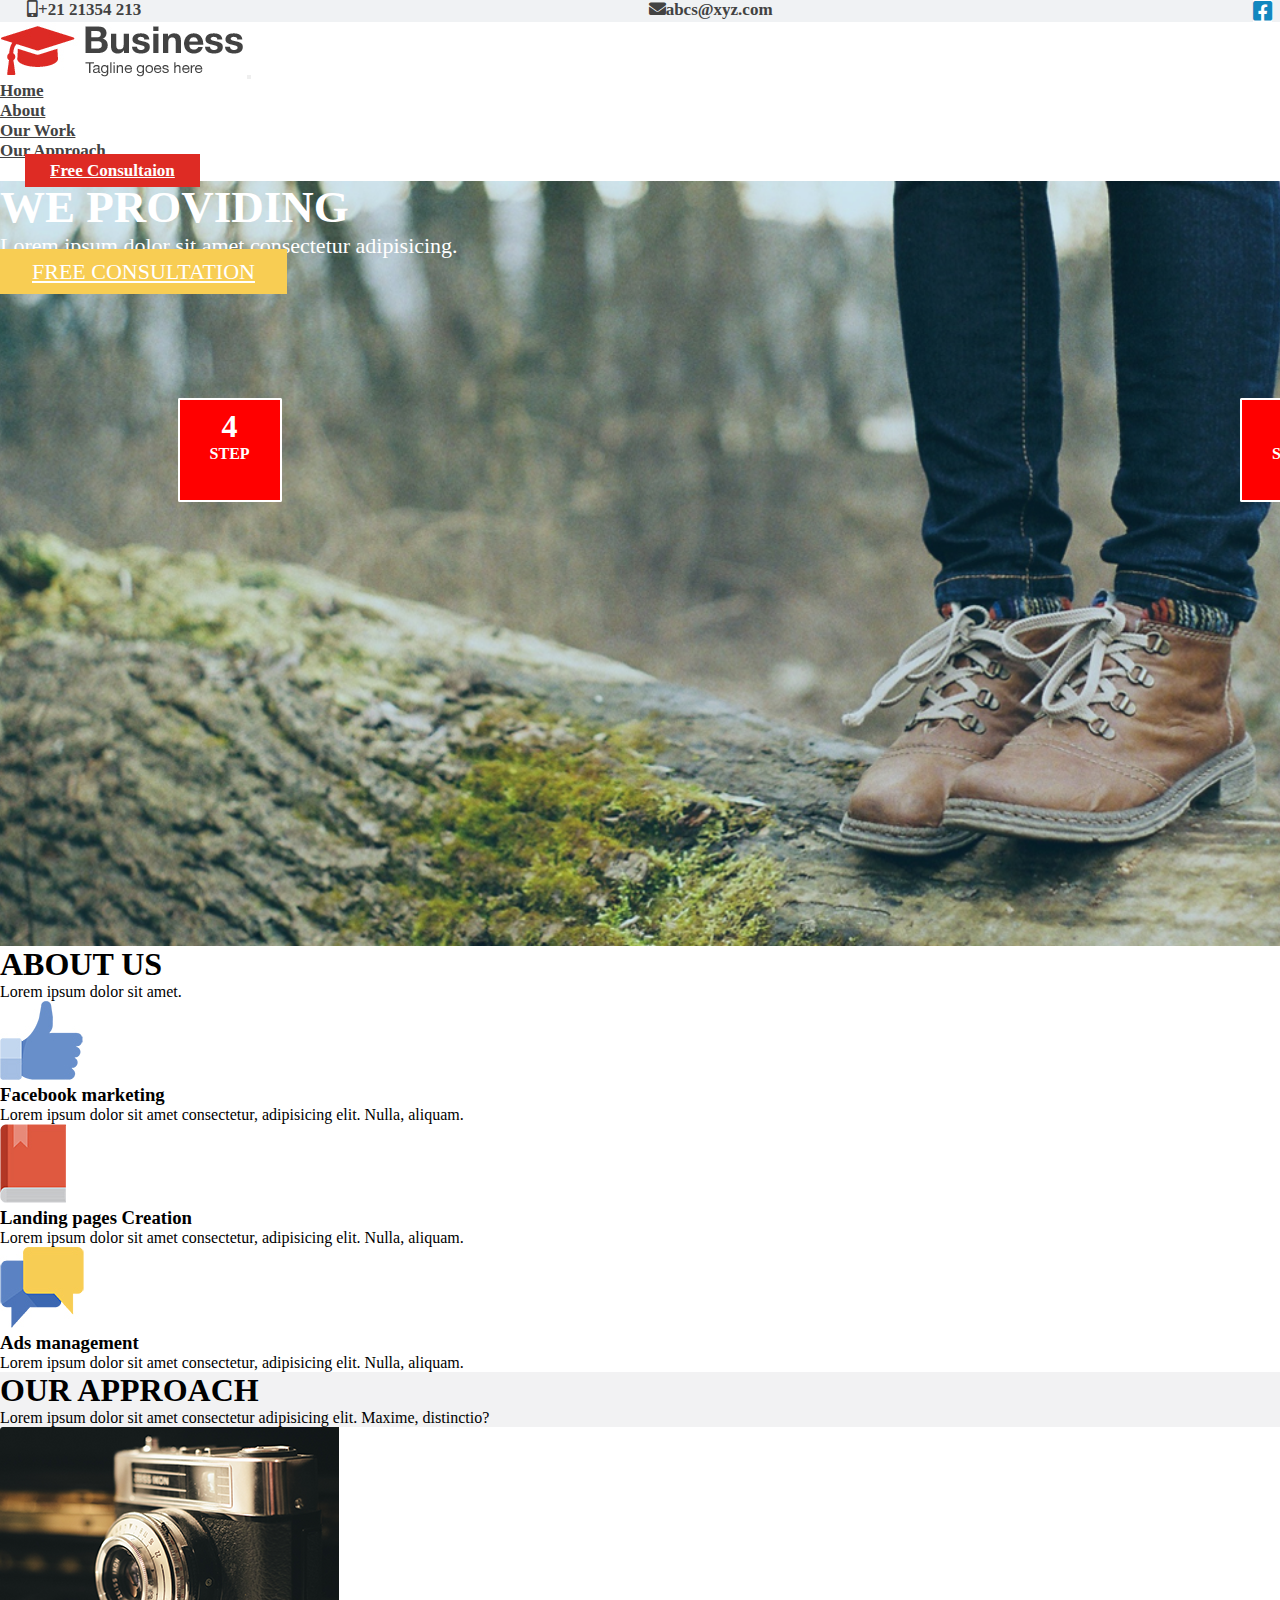
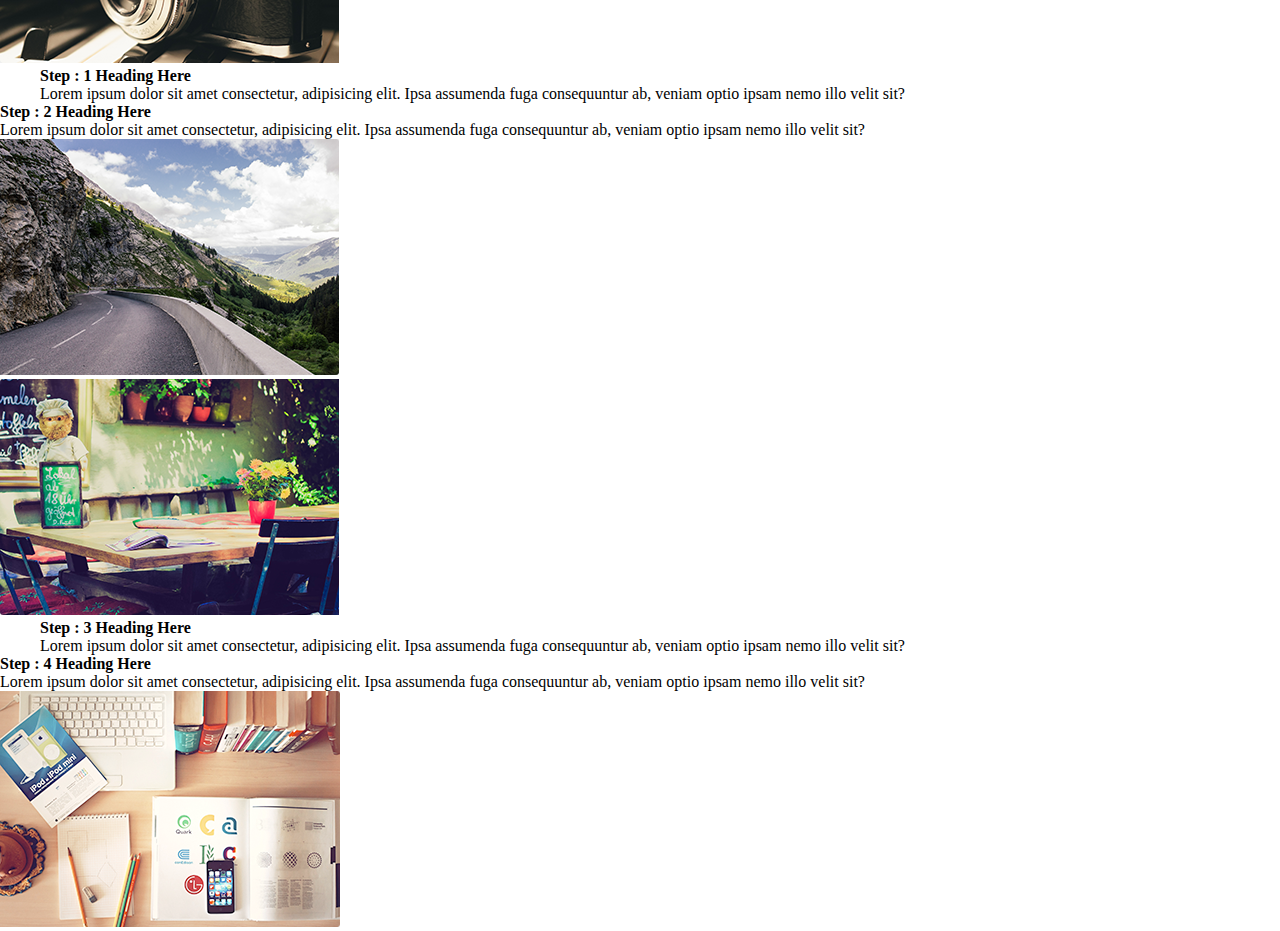
<file: index.html>
<!doctype html>
<html lang="en">
  <head>
    <!-- Required meta tags -->
    <meta charset="utf-8">
    <meta name="viewport" content="width=device-width, initial-scale=1, shrink-to-fit=no">

    <!-- Bootstrap CSS -->
    <link rel="stylesheet" href="fonts/stylesheet.css">
    <link rel="stylesheet" href="https://cdn.jsdelivr.net/npm/bootstrap@4.5.3/dist/css/bootstrap.min.css" integrity="sha384-TX8t27EcRE3e/ihU7zmQxVncDAy5uIKz4rEkgIXeMed4M0jlfIDPvg6uqKI2xXr2" crossorigin="anonymous">
    <link rel="stylesheet" href="css/style.css">
    <link rel="stylesheet" href="css/all.min.css">
    <title>Business</title>
  </head>
<body>
    <section class="top-header">
      <div class="container">
        <div class="row">
          <div class="col-md-4 ml-auto">
            <ul class="py-2">
              <li><i class="fas fa-mobile-alt">+21 21354 213</i></li>
              <li><i class="fas fa-envelope">abcs@xyz.com</i></li>
              <li><i class="fab fb fa-facebook-square"></i></li>
            </ul>
          </div>
        </div>
      </div>
    </section>
<header>
    <div class="container">
      <nav class="navbar navbar-expand-lg navbar-light">
        <a class="navbar-brand" href="#"><img src="images/logo.jpg" alt=""></a>
        <button class="navbar-toggler" type="button" data-toggle="collapse" data-target="#navbarSupportedContent" aria-controls="navbarSupportedContent" aria-expanded="false" aria-label="Toggle navigation">
          <span class="navbar-toggler-icon"></span>
        </button>
      
        <div class="collapse navbar-collapse" id="navbarSupportedContent">
          <ul class="navbar-nav ml-auto">
            <li class="nav-item active">
              <a class="nav-link" href="#">Home <span class="sr-only">(current)</span></a>
            </li>
            <li class="nav-item">
              <a class="nav-link" href="#">About</a>
            </li>
            <li class="nav-item">
              <a class="nav-link" href="#">Our Work</a>
            </li>
            <li class="nav-item">
              <a class="nav-link" href="#">Our approach</a>
            </li>
            <li class="nav-item">
              <a class="nav-link btn-danger btn-custom" href="#">Free Consultaion</a>
            </li>
            
          </ul>
         
        </div>
      </nav>
    </div>
</header>

<section class="banner">
  <div class="container">
    <div class="row hg align-items-center">
      <div class="col-md-6 text-center m-auto">
        <h1>We Providing</h1>
        <p>Lorem ipsum dolor sit amet consectetur adipisicing.</p>
        <a href="" class="btn btn-custom-two">Free Consultation</a>
      </div>
    </div>
  </div>
</section>

<section class="about py-5">
  <div class="container">
    <div class="row">
      <div class="col-md-5 text-center m-auto">
        <div class="heading">
          <h1>About Us</h1>
          <p>Lorem ipsum dolor sit amet.</p></div>
      </div>
    </div>

    <div class="row py-5">
      <div class="col-md-4 text-center">
        <div class="img">
          <img src="images/like-icon.jpg" alt="">
        </div>
        <h3>Facebook marketing</h3>
        <p>Lorem ipsum dolor sit amet consectetur, adipisicing elit. Nulla, aliquam.</p>
      </div>
      <div class="col-md-4 text-center">
        <div class="img">
          <img src="images/book-icon.jpg" alt="">
        </div>
        <h3>Landing pages Creation</h3>
        <p>Lorem ipsum dolor sit amet consectetur, adipisicing elit. Nulla, aliquam.</p>
      </div>
      <div class="col-md-4 text-center">
        <div class="img">
          <img src="images/conv-incon.jpg" alt="">
        </div>
        <h3>Ads management</h3>
        <p>Lorem ipsum dolor sit amet consectetur, adipisicing elit. Nulla, aliquam.</p>
      </div>
    </div>
  </div>
</section>
    
<section class="approach-section py-5">
  <div class="container">
    <div class="row">
      <div class="col-md-5 text-center m-auto">
        <div class="heading">
          <h1>Our Approach</h1>
          <p>Lorem ipsum dolor sit amet consectetur adipisicing elit. Maxime, distinctio?</p>
        </div>
      </div>
    </div> 
    <div class="row no-gutters bg align-items-center mt-5">
      <div class="col-md-4 single-approach">
        <img src="images/camera-1.png" class="img-fluid" alt="">
        <div class="step">
          <h1>1</h1>
          <p>Step</p>
        </div>
      </div>
      <div class="col-md-8 approach-cotnent w-100">
        <h4>Step : 1 Heading Here</h4>
        <p>Lorem ipsum dolor sit amet consectetur, adipisicing elit. Ipsa assumenda fuga consequuntur ab, veniam optio ipsam nemo illo velit sit?</p>
      </div>

      <div class="row no-gutters text-right bg align-items-center mt-5">
        <div class="col-md-8 approach-cotnent-left w-100">
          <h4>Step : 2 Heading Here</h4>
          <p>Lorem ipsum dolor sit amet consectetur, adipisicing elit. Ipsa assumenda fuga consequuntur ab, veniam optio ipsam nemo illo velit sit?</p>
        </div>
        <div class="col-md-4 single-approach">
          <img src="images/hill-road.png" class="img-fluid" alt="">
          <div class="step-left">
            <h1>2</h1>
            <p>Step</p>
          </div>
        </div>

        <div class="row no-gutters bg align-items-center mt-5">
          <div class="col-md-4 text-left single-approach">
            <img src="images/outdoor-table.png" class="img-fluid" alt="">
            <div class="step">
              <h1>3</h1>
              <p>Step</p>
            </div>
          </div>
          <div class="col-md-8 approach-cotnent w-100">
            <h4>Step : 3 Heading Here</h4>
            <p>Lorem ipsum dolor sit amet consectetur, adipisicing elit. Ipsa assumenda fuga consequuntur ab, veniam optio ipsam nemo illo velit sit?</p>
          </div>

          <div class="row no-gutters text-right bg align-items-center mt-5">
            <div class="col-md-8 approach-cotnent-left w-100">
              <h4>Step : 4 Heading Here</h4>
              <p>Lorem ipsum dolor sit amet consectetur, adipisicing elit. Ipsa assumenda fuga consequuntur ab, veniam optio ipsam nemo illo velit sit?</p>
            </div>
            <div class="col-md-4 single-approach">
              <img src="images/reading-table.png" class="img-fluid" alt="">
              <div class="step-left">
                <h1>4</h1>
                <p>Step</p>
              </div>
            </div>
    </div>
</section>


    <script src="https://code.jquery.com/jquery-3.5.1.slim.min.js" integrity="sha384-DfXdz2htPH0lsSSs5nCTpuj/zy4C+OGpamoFVy38MVBnE+IbbVYUew+OrCXaRkfj" crossorigin="anonymous"></script>
    <script src="https://cdn.jsdelivr.net/npm/bootstrap@4.5.3/dist/js/bootstrap.bundle.min.js" integrity="sha384-ho+j7jyWK8fNQe+A12Hb8AhRq26LrZ/JpcUGGOn+Y7RsweNrtN/tE3MoK7ZeZDyx" crossorigin="anonymous"></script>
  </body>
</html>
</file>
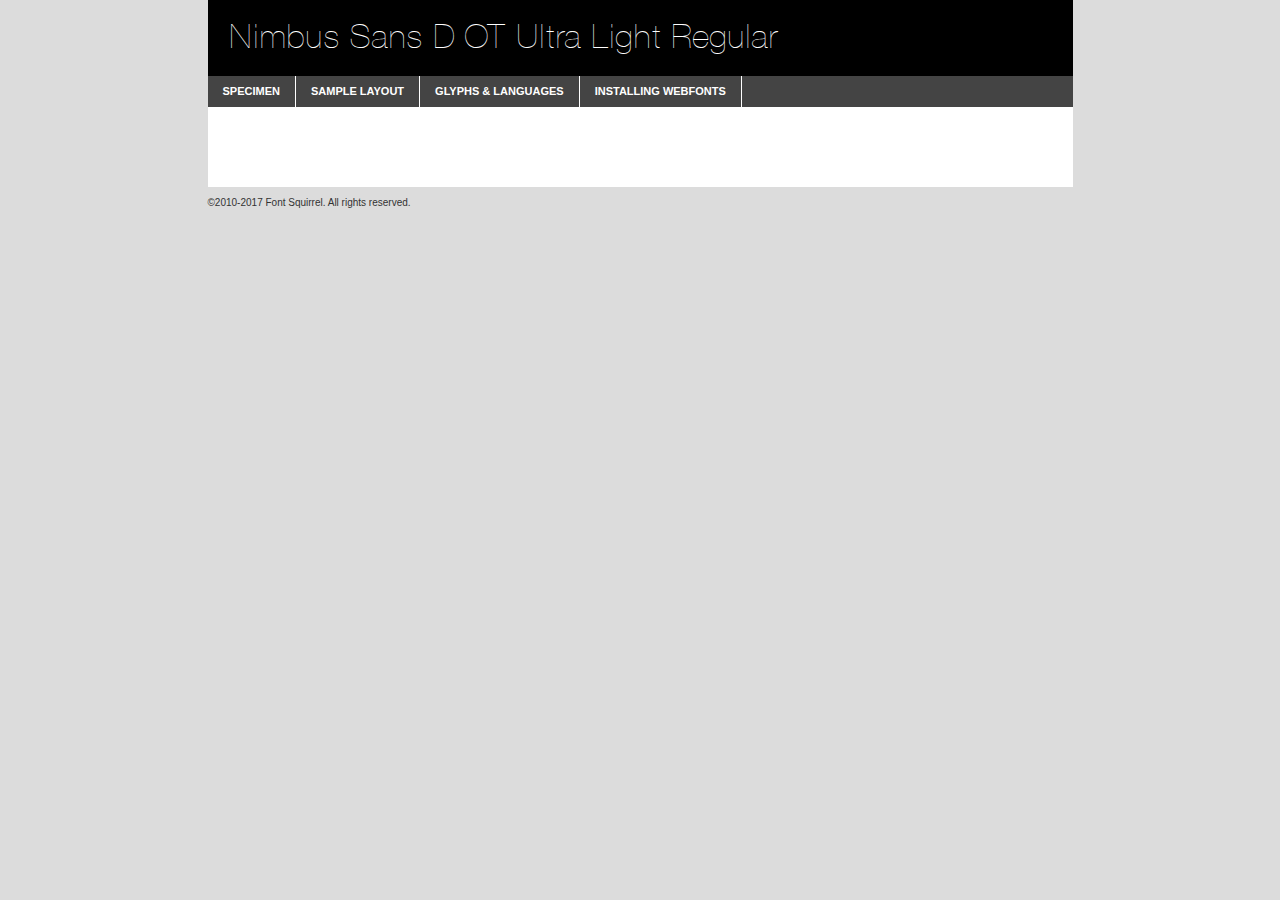
<file: fonts/nimbus-sans-d-ot-ultra-light_32757-demo.html>
<!DOCTYPE html PUBLIC "-//W3C//DTD XHTML 1.0 Transitional//EN"
	"http://www.w3.org/TR/xhtml1/DTD/xhtml1-transitional.dtd">

<html xmlns="http://www.w3.org/1999/xhtml" xml:lang="en" lang="en">
<head>
	<meta http-equiv="Content-Type" content="text/html; charset=utf-8" />
	<script src="http://ajax.googleapis.com/ajax/libs/jquery/1.7.2/jquery.min.js" type="text/javascript" charset="utf-8"></script>
	<script type="text/javascript">
	(function($){$.fn.easyTabs=function(option){var param=jQuery.extend({fadeSpeed:"fast",defaultContent:1,activeClass:'active'},option);$(this).each(function(){var thisId="#"+this.id;if(param.defaultContent==''){param.defaultContent=1;}
	if(typeof param.defaultContent=="number")
	{var defaultTab=$(thisId+" .tabs li:eq("+(param.defaultContent-1)+") a").attr('href').substr(1);}else{var defaultTab=param.defaultContent;}
	$(thisId+" .tabs li a").each(function(){var tabToHide=$(this).attr('href').substr(1);$("#"+tabToHide).addClass('easytabs-tab-content');});hideAll();changeContent(defaultTab);function hideAll(){$(thisId+" .easytabs-tab-content").hide();}
	function changeContent(tabId){hideAll();$(thisId+" .tabs li").removeClass(param.activeClass);$(thisId+" .tabs li a[href=#"+tabId+"]").closest('li').addClass(param.activeClass);if(param.fadeSpeed!="none")
	{$(thisId+" #"+tabId).fadeIn(param.fadeSpeed);}else{$(thisId+" #"+tabId).show();}}
	$(thisId+" .tabs li").click(function(){var tabId=$(this).find('a').attr('href').substr(1);changeContent(tabId);return false;});});}})(jQuery);
	</script>
	<link rel="stylesheet" href="specimen_files/specimen_stylesheet.css" type="text/css" charset="utf-8" />
	<link rel="stylesheet" href="stylesheet.css" type="text/css" charset="utf-8" />

	<style type="text/css">
					body{
				font-family: 'nimbus_sans_d_otultra_light';
							}
		</style>

	<title>Nimbus Sans D OT Ultra Light Regular Specimen</title>
	
	
	<script type="text/javascript" charset="utf-8">
		$(document).ready(function() {
			$('#container').easyTabs({defaultContent:1});
		});
	</script>
</head>

<body>
<div id="container">
	<div id="header">
		Nimbus Sans D OT Ultra Light Regular	</div>
	<ul class="tabs">
		<li><a href="#specimen">Specimen</a></li>
		<li><a href="#layout">Sample Layout</a></li>
				<li><a href="#glyphs">Glyphs &amp; Languages</a></li>
		<li><a href="#installing">Installing Webfonts</a></li>
		
	</ul>
	
	<div id="main_content">

		
			<div id="specimen">
		
				<div class="section">
					<div class="grid12 firstcol">
						<div class="huge">AaBb</div>
					</div>
				</div>
		
				<div class="section">
					<div class="glyph_range">A&#x200B;B&#x200b;C&#x200b;D&#x200b;E&#x200b;F&#x200b;G&#x200b;H&#x200b;I&#x200b;J&#x200b;K&#x200b;L&#x200b;M&#x200b;N&#x200b;O&#x200b;P&#x200b;Q&#x200b;R&#x200b;S&#x200b;T&#x200b;U&#x200b;V&#x200b;W&#x200b;X&#x200b;Y&#x200b;Z&#x200b;a&#x200b;b&#x200b;c&#x200b;d&#x200b;e&#x200b;f&#x200b;g&#x200b;h&#x200b;i&#x200b;j&#x200b;k&#x200b;l&#x200b;m&#x200b;n&#x200b;o&#x200b;p&#x200b;q&#x200b;r&#x200b;s&#x200b;t&#x200b;u&#x200b;v&#x200b;w&#x200b;x&#x200b;y&#x200b;z&#x200b;1&#x200b;2&#x200b;3&#x200b;4&#x200b;5&#x200b;6&#x200b;7&#x200b;8&#x200b;9&#x200b;0&#x200b;&amp;&#x200b;.&#x200b;,&#x200b;?&#x200b;!&#x200b;&#64;&#x200b;(&#x200b;)&#x200b;#&#x200b;$&#x200b;%&#x200b;*&#x200b;+&#x200b;-&#x200b;=&#x200b;:&#x200b;;</div>
				</div>
				<div class="section">
					<div class="grid12 firstcol">
						<table class="sample_table">
							<tr><td>10</td><td class="size10">abcdefghijklmnopqrstuvwxyzABCDEFGHIJKLMNOPQRSTUVWXYZ0123456789abcdefghijklmnopqrstuvwxyzABCDEFGHIJKLMNOPQRSTUVWXYZ0123456789abcdefghijklmnopqrstuvwxyzABCDEFGHIJKLMNOPQRSTUVWXYZ</td></tr>
							<tr><td>11</td><td class="size11">abcdefghijklmnopqrstuvwxyzABCDEFGHIJKLMNOPQRSTUVWXYZ0123456789abcdefghijklmnopqrstuvwxyzABCDEFGHIJKLMNOPQRSTUVWXYZ0123456789abcdefghijklmnopqrstuvwxyzABCDEFGHIJKLMNOPQRSTUVWXYZ</td></tr>
							<tr><td>12</td><td class="size12">abcdefghijklmnopqrstuvwxyzABCDEFGHIJKLMNOPQRSTUVWXYZ0123456789abcdefghijklmnopqrstuvwxyzABCDEFGHIJKLMNOPQRSTUVWXYZ0123456789abcdefghijklmnopqrstuvwxyzABCDEFGHIJKLMNOPQRSTUVWXYZ</td></tr>
							<tr><td>13</td><td class="size13">abcdefghijklmnopqrstuvwxyzABCDEFGHIJKLMNOPQRSTUVWXYZ0123456789abcdefghijklmnopqrstuvwxyzABCDEFGHIJKLMNOPQRSTUVWXYZ0123456789abcdefghijklmnopqrstuvwxyzABCDEFGHIJKLMNOPQRSTUVWXYZ</td></tr>
							<tr><td>14</td><td class="size14">abcdefghijklmnopqrstuvwxyzABCDEFGHIJKLMNOPQRSTUVWXYZ0123456789abcdefghijklmnopqrstuvwxyzABCDEFGHIJKLMNOPQRSTUVWXYZ0123456789abcdefghijklmnopqrstuvwxyzABCDEFGHIJKLMNOPQRSTUVWXYZ</td></tr>
							<tr><td>16</td><td class="size16">abcdefghijklmnopqrstuvwxyzABCDEFGHIJKLMNOPQRSTUVWXYZ0123456789abcdefghijklmnopqrstuvwxyzABCDEFGHIJKLMNOPQRSTUVWXYZ</td></tr>
							<tr><td>18</td><td class="size18">abcdefghijklmnopqrstuvwxyzABCDEFGHIJKLMNOPQRSTUVWXYZ0123456789abcdefghijklmnopqrstuvwxyzABCDEFGHIJKLMNOPQRSTUVWXYZ</td></tr>
							<tr><td>20</td><td class="size20">abcdefghijklmnopqrstuvwxyzABCDEFGHIJKLMNOPQRSTUVWXYZ0123456789abcdefghijklmnopqrstuvwxyzABCDEFGHIJKLMNOPQRSTUVWXYZ</td></tr>
							<tr><td>24</td><td class="size24">abcdefghijklmnopqrstuvwxyzABCDEFGHIJKLMNOPQRSTUVWXYZ0123456789abcdefghijklmnopqrstuvwxyzABCDEFGHIJKLMNOPQRSTUVWXYZ</td></tr>
							<tr><td>30</td><td class="size30">abcdefghijklmnopqrstuvwxyzABCDEFGHIJKLMNOPQRSTUVWXYZ0123456789abcdefghijklmnopqrstuvwxyzABCDEFGHIJKLMNOPQRSTUVWXYZ</td></tr>
							<tr><td>36</td><td class="size36">abcdefghijklmnopqrstuvwxyzABCDEFGHIJKLMNOPQRSTUVWXYZ0123456789abcdefghijklmnopqrstuvwxyzABCDEFGHIJKLMNOPQRSTUVWXYZ</td></tr>
							<tr><td>48</td><td class="size48">abcdefghijklmnopqrstuvwxyzABCDEFGHIJKLMNOPQRSTUVWXYZ0123456789abcdefghijklmnopqrstuvwxyzABCDEFGHIJKLMNOPQRSTUVWXYZ</td></tr>
							<tr><td>60</td><td class="size60">abcdefghijklmnopqrstuvwxyzABCDEFGHIJKLMNOPQRSTUVWXYZ0123456789abcdefghijklmnopqrstuvwxyzABCDEFGHIJKLMNOPQRSTUVWXYZ</td></tr>
							<tr><td>72</td><td class="size72">abcdefghijklmnopqrstuvwxyzABCDEFGHIJKLMNOPQRSTUVWXYZ0123456789abcdefghijklmnopqrstuvwxyzABCDEFGHIJKLMNOPQRSTUVWXYZ</td></tr>
							<tr><td>90</td><td class="size90">abcdefghijklmnopqrstuvwxyzABCDEFGHIJKLMNOPQRSTUVWXYZ0123456789abcdefghijklmnopqrstuvwxyzABCDEFGHIJKLMNOPQRSTUVWXYZ</td></tr>
						</table>
				
					</div>
			
				</div>
		
		
		
								<div class="section" id="bodycomparison">


										<div id="xheight">
				<div class="fontbody">&#x25FC;&#x25FC;&#x25FC;&#x25FC;&#x25FC;&#x25FC;&#x25FC;&#x25FC;&#x25FC;&#x25FC;&#x25FC;&#x25FC;&#x25FC;&#x25FC;&#x25FC;&#x25FC;&#x25FC;&#x25FC;&#x25FC;&#x25FC;&#x25FC;&#x25FC;&#x25FC;&#x25FC;&#x25FC;&#x25FC;&#x25FC;&#x25FC;&#x25FC;&#x25FC;&#x25FC;&#x25FC;&#x25FC;&#x25FC;&#x25FC;&#x25FC;&#x25FC;&#x25FC;&#x25FC;&#x25FC;&#x25FC;&#x25FC;&#x25FC;&#x25FC;&#x25FC;&#x25FC;&#x25FC;&#x25FC;&#x25FC;&#x25FC;&#x25FC;&#x25FC;&#x25FC;&#x25FC;&#x25FC;&#x25FC;&#x25FC;&#x25FC;&#x25FC;&#x25FC;&#x25FC;&#x25FC;&#x25FC;&#x25FC;&#x25FC;&#x25FC;&#x25FC;&#x25FC;&#x25FC;&#x25FC;&#x25FC;&#x25FC;&#x25FC;&#x25FC;&#x25FC;&#x25FC;&#x25FC;&#x25FC;&#x25FC;&#x25FC;&#x25FC;&#x25FC;&#x25FC;&#x25FC;&#x25FC;&#x25FC;&#x25FC;&#x25FC;&#x25FC;&#x25FC;&#x25FC;&#x25FC;&#x25FC;&#x25FC;&#x25FC;&#x25FC;&#x25FC;&#x25FC;&#x25FC;body</div><div class="arialbody">body</div><div class="verdanabody">body</div><div class="georgiabody">body</div></div>
										<div class="fontbody" style="z-index:1">
											body<span>Nimbus Sans D OT Ultra Light Regular</span>
										</div>
										<div class="arialbody" style="z-index:1">
											body<span>Arial</span>
										</div>
										<div class="verdanabody" style="z-index:1">
											body<span>Verdana</span>
										</div>
										<div class="georgiabody" style="z-index:1">
											body<span>Georgia</span>
										</div>



								</div>
		
		
				<div class="section psample psample_row1" id="">
					
					<div class="grid2 firstcol">
						<p class="size10"><span>10.</span>Aenean lacinia bibendum nulla sed consectetur. Fusce dapibus, tellus ac cursus commodo, tortor mauris condimentum nibh, ut fermentum massa justo sit amet risus. Nullam id dolor id nibh ultricies vehicula ut id elit. Cum sociis natoque penatibus et magnis dis parturient montes, nascetur ridiculus mus. Nulla vitae elit libero, a pharetra augue.</p>
			
					</div>
					<div class="grid3">
						<p class="size11"><span>11.</span>Aenean lacinia bibendum nulla sed consectetur. Fusce dapibus, tellus ac cursus commodo, tortor mauris condimentum nibh, ut fermentum massa justo sit amet risus. Nullam id dolor id nibh ultricies vehicula ut id elit. Cum sociis natoque penatibus et magnis dis parturient montes, nascetur ridiculus mus. Nulla vitae elit libero, a pharetra augue.</p>
			
					</div>
					<div class="grid3">
						<p class="size12"><span>12.</span>Aenean lacinia bibendum nulla sed consectetur. Fusce dapibus, tellus ac cursus commodo, tortor mauris condimentum nibh, ut fermentum massa justo sit amet risus. Nullam id dolor id nibh ultricies vehicula ut id elit. Cum sociis natoque penatibus et magnis dis parturient montes, nascetur ridiculus mus. Nulla vitae elit libero, a pharetra augue.</p>
			
					</div>
					<div class="grid4">
						<p class="size13"><span>13.</span>Aenean lacinia bibendum nulla sed consectetur. Fusce dapibus, tellus ac cursus commodo, tortor mauris condimentum nibh, ut fermentum massa justo sit amet risus. Nullam id dolor id nibh ultricies vehicula ut id elit. Cum sociis natoque penatibus et magnis dis parturient montes, nascetur ridiculus mus. Nulla vitae elit libero, a pharetra augue.</p>
			
					</div>
					<div class="white_blend"></div>
					
				</div>
				<div class="section psample psample_row2" id="">
					<div class="grid3 firstcol">
						<p class="size14"><span>14.</span>Aenean lacinia bibendum nulla sed consectetur. Fusce dapibus, tellus ac cursus commodo, tortor mauris condimentum nibh, ut fermentum massa justo sit amet risus. Nullam id dolor id nibh ultricies vehicula ut id elit. Cum sociis natoque penatibus et magnis dis parturient montes, nascetur ridiculus mus. Nulla vitae elit libero, a pharetra augue.</p>
			
					</div>
					<div class="grid4">
						<p class="size16"><span>16.</span>Aenean lacinia bibendum nulla sed consectetur. Fusce dapibus, tellus ac cursus commodo, tortor mauris condimentum nibh, ut fermentum massa justo sit amet risus. Nullam id dolor id nibh ultricies vehicula ut id elit. Cum sociis natoque penatibus et magnis dis parturient montes, nascetur ridiculus mus. Nulla vitae elit libero, a pharetra augue.</p>
			
					</div>
					<div class="grid5">
						<p class="size18"><span>18.</span>Aenean lacinia bibendum nulla sed consectetur. Fusce dapibus, tellus ac cursus commodo, tortor mauris condimentum nibh, ut fermentum massa justo sit amet risus. Nullam id dolor id nibh ultricies vehicula ut id elit. Cum sociis natoque penatibus et magnis dis parturient montes, nascetur ridiculus mus. Nulla vitae elit libero, a pharetra augue.</p>
			
					</div>

					<div class="white_blend"></div>

				</div>
				
				<div class="section psample psample_row3" id="">
					<div class="grid5 firstcol">
						<p class="size20"><span>20.</span>Aenean lacinia bibendum nulla sed consectetur. Fusce dapibus, tellus ac cursus commodo, tortor mauris condimentum nibh, ut fermentum massa justo sit amet risus. Nullam id dolor id nibh ultricies vehicula ut id elit. Cum sociis natoque penatibus et magnis dis parturient montes, nascetur ridiculus mus. Nulla vitae elit libero, a pharetra augue.</p>
					</div>
					<div class="grid7">
						<p class="size24"><span>24.</span>Aenean lacinia bibendum nulla sed consectetur. Fusce dapibus, tellus ac cursus commodo, tortor mauris condimentum nibh, ut fermentum massa justo sit amet risus. Nullam id dolor id nibh ultricies vehicula ut id elit. Cum sociis natoque penatibus et magnis dis parturient montes, nascetur ridiculus mus. Nulla vitae elit libero, a pharetra augue.</p>
					</div>
					
					<div class="white_blend"></div>
					
				</div>
				
				<div class="section psample psample_row4" id="">
					<div class="grid12 firstcol">
						<p class="size30"><span>30.</span>Aenean lacinia bibendum nulla sed consectetur. Fusce dapibus, tellus ac cursus commodo, tortor mauris condimentum nibh, ut fermentum massa justo sit amet risus. Nullam id dolor id nibh ultricies vehicula ut id elit. Cum sociis natoque penatibus et magnis dis parturient montes, nascetur ridiculus mus. Nulla vitae elit libero, a pharetra augue.</p>
					</div>
					<div class="white_blend"></div>
					
				</div>
				
				
				
				<div class="section psample psample_row1 fullreverse">
					<div class="grid2 firstcol">
						<p class="size10"><span>10.</span>Aenean lacinia bibendum nulla sed consectetur. Fusce dapibus, tellus ac cursus commodo, tortor mauris condimentum nibh, ut fermentum massa justo sit amet risus. Nullam id dolor id nibh ultricies vehicula ut id elit. Cum sociis natoque penatibus et magnis dis parturient montes, nascetur ridiculus mus. Nulla vitae elit libero, a pharetra augue.</p>
			
					</div>
					<div class="grid3">
						<p class="size11"><span>11.</span>Aenean lacinia bibendum nulla sed consectetur. Fusce dapibus, tellus ac cursus commodo, tortor mauris condimentum nibh, ut fermentum massa justo sit amet risus. Nullam id dolor id nibh ultricies vehicula ut id elit. Cum sociis natoque penatibus et magnis dis parturient montes, nascetur ridiculus mus. Nulla vitae elit libero, a pharetra augue.</p>
			
					</div>
					<div class="grid3">
						<p class="size12"><span>12.</span>Aenean lacinia bibendum nulla sed consectetur. Fusce dapibus, tellus ac cursus commodo, tortor mauris condimentum nibh, ut fermentum massa justo sit amet risus. Nullam id dolor id nibh ultricies vehicula ut id elit. Cum sociis natoque penatibus et magnis dis parturient montes, nascetur ridiculus mus. Nulla vitae elit libero, a pharetra augue.</p>
			
					</div>
					<div class="grid4">
						<p class="size13"><span>13.</span>Aenean lacinia bibendum nulla sed consectetur. Fusce dapibus, tellus ac cursus commodo, tortor mauris condimentum nibh, ut fermentum massa justo sit amet risus. Nullam id dolor id nibh ultricies vehicula ut id elit. Cum sociis natoque penatibus et magnis dis parturient montes, nascetur ridiculus mus. Nulla vitae elit libero, a pharetra augue.</p>
			
					</div>
					<div class="black_blend"></div>
					
				</div>
				
				<div class="section psample psample_row2 fullreverse">
					<div class="grid3 firstcol">
						<p class="size14"><span>14.</span>Aenean lacinia bibendum nulla sed consectetur. Fusce dapibus, tellus ac cursus commodo, tortor mauris condimentum nibh, ut fermentum massa justo sit amet risus. Nullam id dolor id nibh ultricies vehicula ut id elit. Cum sociis natoque penatibus et magnis dis parturient montes, nascetur ridiculus mus. Nulla vitae elit libero, a pharetra augue.</p>
			
					</div>
					<div class="grid4">
						<p class="size16"><span>16.</span>Aenean lacinia bibendum nulla sed consectetur. Fusce dapibus, tellus ac cursus commodo, tortor mauris condimentum nibh, ut fermentum massa justo sit amet risus. Nullam id dolor id nibh ultricies vehicula ut id elit. Cum sociis natoque penatibus et magnis dis parturient montes, nascetur ridiculus mus. Nulla vitae elit libero, a pharetra augue.</p>
			
					</div>
					<div class="grid5">
						<p class="size18"><span>18.</span>Aenean lacinia bibendum nulla sed consectetur. Fusce dapibus, tellus ac cursus commodo, tortor mauris condimentum nibh, ut fermentum massa justo sit amet risus. Nullam id dolor id nibh ultricies vehicula ut id elit. Cum sociis natoque penatibus et magnis dis parturient montes, nascetur ridiculus mus. Nulla vitae elit libero, a pharetra augue.</p>
			
					</div>
					<div class="black_blend"></div>

				</div>
				
				<div class="section psample fullreverse psample_row3" id="">
					<div class="grid5 firstcol">
						<p class="size20"><span>20.</span>Aenean lacinia bibendum nulla sed consectetur. Fusce dapibus, tellus ac cursus commodo, tortor mauris condimentum nibh, ut fermentum massa justo sit amet risus. Nullam id dolor id nibh ultricies vehicula ut id elit. Cum sociis natoque penatibus et magnis dis parturient montes, nascetur ridiculus mus. Nulla vitae elit libero, a pharetra augue.</p>
					</div>
					<div class="grid7">
						<p class="size24"><span>24.</span>Aenean lacinia bibendum nulla sed consectetur. Fusce dapibus, tellus ac cursus commodo, tortor mauris condimentum nibh, ut fermentum massa justo sit amet risus. Nullam id dolor id nibh ultricies vehicula ut id elit. Cum sociis natoque penatibus et magnis dis parturient montes, nascetur ridiculus mus. Nulla vitae elit libero, a pharetra augue.</p>
					</div>
					
					<div class="black_blend"></div>
					
				</div>
				
				<div class="section psample fullreverse psample_row4" id="" style="border-bottom: 20px #000 solid;">
					<div class="grid12 firstcol">
						<p class="size30"><span>30.</span>Aenean lacinia bibendum nulla sed consectetur. Fusce dapibus, tellus ac cursus commodo, tortor mauris condimentum nibh, ut fermentum massa justo sit amet risus. Nullam id dolor id nibh ultricies vehicula ut id elit. Cum sociis natoque penatibus et magnis dis parturient montes, nascetur ridiculus mus. Nulla vitae elit libero, a pharetra augue.</p>
					</div>
					<div class="black_blend"></div>
					
				</div>
				
				
				
				
			</div>
			
			<div id="layout">
				
				<div class="section">
					
					<div class="grid12 firstcol">
						<h1>Lorem Ipsum Dolor</h1>
						<h2>Etiam porta sem malesuada magna mollis euismod</h2>
						
						<p class="byline">By <a href="#link">Aenean Lacinia</a></p>
					</div>
				</div>
				<div class="section">
					<div class="grid8 firstcol">
						<p class="large">Donec sed odio dui. Morbi leo risus, porta ac consectetur ac, vestibulum at eros. Fusce dapibus, tellus ac cursus commodo, tortor mauris condimentum nibh, ut fermentum massa justo sit amet risus. </p>

						
						<h3>Pellentesque ornare sem</h3>

						<p>Maecenas sed diam eget risus varius blandit sit amet non magna. Maecenas faucibus mollis interdum. Donec ullamcorper nulla non metus auctor fringilla. Nullam id dolor id nibh ultricies vehicula ut id elit. Nullam id dolor id nibh ultricies vehicula ut id elit. </p>

						<p>Aenean eu leo quam. Pellentesque ornare sem lacinia quam venenatis vestibulum. Lorem ipsum dolor sit amet, consectetur adipiscing elit. Cum sociis natoque penatibus et magnis dis parturient montes, nascetur ridiculus mus. </p>

						<p>Nulla vitae elit libero, a pharetra augue. Praesent commodo cursus magna, vel scelerisque nisl consectetur et. Aenean lacinia bibendum nulla sed consectetur. </p>

						<p>Nullam quis risus eget urna mollis ornare vel eu leo. Nullam quis risus eget urna mollis ornare vel eu leo. Maecenas sed diam eget risus varius blandit sit amet non magna. Donec ullamcorper nulla non metus auctor fringilla. </p>

						<h3>Cras mattis consectetur</h3>

						<p>Aenean eu leo quam. Pellentesque ornare sem lacinia quam venenatis vestibulum. Aenean lacinia bibendum nulla sed consectetur. Integer posuere erat a ante venenatis dapibus posuere velit aliquet. Cras mattis consectetur purus sit amet fermentum. </p>

						<p>Nullam id dolor id nibh ultricies vehicula ut id elit. Nullam quis risus eget urna mollis ornare vel eu leo. Cras mattis consectetur purus sit amet fermentum.</p>
					</div>
					
					<div class="grid4 sidebar">
						
						<div class="box reverse">
							<p class="last">Nullam quis risus eget urna mollis ornare vel eu leo. Donec ullamcorper nulla non metus auctor fringilla. Cras mattis consectetur purus sit amet fermentum. Sed posuere consectetur est at lobortis. Lorem ipsum dolor sit amet, consectetur adipiscing elit. </p>
						</div>
						
						<p class="caption">Maecenas sed diam eget risus varius.</p>

						<p>Vestibulum id ligula porta felis euismod semper. Integer posuere erat a ante venenatis dapibus posuere velit aliquet. Vestibulum id ligula porta felis euismod semper. Sed posuere consectetur est at lobortis. Maecenas sed diam eget risus varius blandit sit amet non magna. Fusce dapibus, tellus ac cursus commodo, tortor mauris condimentum nibh, ut fermentum massa justo sit amet risus. </p>

					

						<p>Duis mollis, est non commodo luctus, nisi erat porttitor ligula, eget lacinia odio sem nec elit. Aenean lacinia bibendum nulla sed consectetur. Vivamus sagittis lacus vel augue laoreet rutrum faucibus dolor auctor. Aenean lacinia bibendum nulla sed consectetur. Nullam quis risus eget urna mollis ornare vel eu leo. </p>

						<p>Praesent commodo cursus magna, vel scelerisque nisl consectetur et. Donec ullamcorper nulla non metus auctor fringilla. Maecenas faucibus mollis interdum. Fusce dapibus, tellus ac cursus commodo, tortor mauris condimentum nibh, ut fermentum massa justo sit amet risus. </p>

					</div>
				</div>
				
			</div>


			



		<div id="glyphs">
			<div class="section">
				<div class="grid12 firstcol">
			
				<h1>Language Support</h1>
				<p>The subset of Nimbus Sans D OT Ultra Light Regular in this kit supports the following languages:<br />
			
					Albanian, Basque, Breton, Chamorro, Danish, Dutch, English, Faroese, Finnish, French, Frisian, Galician, German, Icelandic, Italian, Malagasy, Norwegian, Portuguese, Spanish, Alsatian, Aragonese, Arapaho, Arrernte, Asturian, Aymara, Bislama, Cebuano, Corsican, Fijian, French_creole, Genoese, Gilbertese, Greenlandic, Haitian_creole, Hiligaynon, Hmong, Hopi, Ibanag, Iloko_ilokano, Indonesian, Interglossa_glosa, Interlingua, Irish_gaelic, Jerriais, Lojban, Lombard, Luxembourgeois, Manx, Mohawk, Norfolk_pitcairnese, Occitan, Oromo, Pangasinan, Papiamento, Piedmontese, Potawatomi, Rhaeto-romance, Romansh, Rotokas, Sami_lule, Samoan, Sardinian, Scots_gaelic, Seychelles_creole, Shona, Sicilian, Somali, Southern_ndebele, Swahili, Swati_swazi, Tagalog_filipino_pilipino, Tetum, Tok_pisin, Uyghur_latinized, Volapuk, Walloon, Warlpiri, Xhosa, Yapese, Zulu, Latinbasic, Ubasic, Demo				</p>
				<h1>Glyph Chart</h1>
				<p>The subset of Nimbus Sans D OT Ultra Light Regular in this kit includes all the glyphs listed below. Unicode entities are included above each glyph to help you insert individual characters into your layout.</p>
				<div id="glyph_chart">
			
																				 <div><p>&amp;#32;</p>&#32;</div>
																				 <div><p>&amp;#33;</p>&#33;</div>
																				 <div><p>&amp;#34;</p>&#34;</div>
																				 <div><p>&amp;#35;</p>&#35;</div>
																				 <div><p>&amp;#36;</p>&#36;</div>
																				 <div><p>&amp;#37;</p>&#37;</div>
																				 <div><p>&amp;#38;</p>&#38;</div>
																				 <div><p>&amp;#39;</p>&#39;</div>
																				 <div><p>&amp;#40;</p>&#40;</div>
																				 <div><p>&amp;#41;</p>&#41;</div>
																				 <div><p>&amp;#42;</p>&#42;</div>
																				 <div><p>&amp;#43;</p>&#43;</div>
																				 <div><p>&amp;#44;</p>&#44;</div>
																				 <div><p>&amp;#45;</p>&#45;</div>
																				 <div><p>&amp;#46;</p>&#46;</div>
																				 <div><p>&amp;#47;</p>&#47;</div>
																				 <div><p>&amp;#48;</p>&#48;</div>
																				 <div><p>&amp;#49;</p>&#49;</div>
																				 <div><p>&amp;#50;</p>&#50;</div>
																				 <div><p>&amp;#51;</p>&#51;</div>
																				 <div><p>&amp;#52;</p>&#52;</div>
																				 <div><p>&amp;#53;</p>&#53;</div>
																				 <div><p>&amp;#54;</p>&#54;</div>
																				 <div><p>&amp;#55;</p>&#55;</div>
																				 <div><p>&amp;#56;</p>&#56;</div>
																				 <div><p>&amp;#57;</p>&#57;</div>
																				 <div><p>&amp;#58;</p>&#58;</div>
																				 <div><p>&amp;#59;</p>&#59;</div>
																				 <div><p>&amp;#60;</p>&#60;</div>
																				 <div><p>&amp;#61;</p>&#61;</div>
																				 <div><p>&amp;#62;</p>&#62;</div>
																				 <div><p>&amp;#63;</p>&#63;</div>
																				 <div><p>&amp;#64;</p>&#64;</div>
																				 <div><p>&amp;#65;</p>&#65;</div>
																				 <div><p>&amp;#66;</p>&#66;</div>
																				 <div><p>&amp;#67;</p>&#67;</div>
																				 <div><p>&amp;#68;</p>&#68;</div>
																				 <div><p>&amp;#69;</p>&#69;</div>
																				 <div><p>&amp;#70;</p>&#70;</div>
																				 <div><p>&amp;#71;</p>&#71;</div>
																				 <div><p>&amp;#72;</p>&#72;</div>
																				 <div><p>&amp;#73;</p>&#73;</div>
																				 <div><p>&amp;#74;</p>&#74;</div>
																				 <div><p>&amp;#75;</p>&#75;</div>
																				 <div><p>&amp;#76;</p>&#76;</div>
																				 <div><p>&amp;#77;</p>&#77;</div>
																				 <div><p>&amp;#78;</p>&#78;</div>
																				 <div><p>&amp;#79;</p>&#79;</div>
																				 <div><p>&amp;#80;</p>&#80;</div>
																				 <div><p>&amp;#81;</p>&#81;</div>
																				 <div><p>&amp;#82;</p>&#82;</div>
																				 <div><p>&amp;#83;</p>&#83;</div>
																				 <div><p>&amp;#84;</p>&#84;</div>
																				 <div><p>&amp;#85;</p>&#85;</div>
																				 <div><p>&amp;#86;</p>&#86;</div>
																				 <div><p>&amp;#87;</p>&#87;</div>
																				 <div><p>&amp;#88;</p>&#88;</div>
																				 <div><p>&amp;#89;</p>&#89;</div>
																				 <div><p>&amp;#90;</p>&#90;</div>
																				 <div><p>&amp;#91;</p>&#91;</div>
																				 <div><p>&amp;#92;</p>&#92;</div>
																				 <div><p>&amp;#93;</p>&#93;</div>
																				 <div><p>&amp;#94;</p>&#94;</div>
																				 <div><p>&amp;#95;</p>&#95;</div>
																				 <div><p>&amp;#96;</p>&#96;</div>
																				 <div><p>&amp;#97;</p>&#97;</div>
																				 <div><p>&amp;#98;</p>&#98;</div>
																				 <div><p>&amp;#99;</p>&#99;</div>
																				 <div><p>&amp;#100;</p>&#100;</div>
																				 <div><p>&amp;#101;</p>&#101;</div>
																				 <div><p>&amp;#102;</p>&#102;</div>
																				 <div><p>&amp;#103;</p>&#103;</div>
																				 <div><p>&amp;#104;</p>&#104;</div>
																				 <div><p>&amp;#105;</p>&#105;</div>
																				 <div><p>&amp;#106;</p>&#106;</div>
																				 <div><p>&amp;#107;</p>&#107;</div>
																				 <div><p>&amp;#108;</p>&#108;</div>
																				 <div><p>&amp;#109;</p>&#109;</div>
																				 <div><p>&amp;#110;</p>&#110;</div>
																				 <div><p>&amp;#111;</p>&#111;</div>
																				 <div><p>&amp;#112;</p>&#112;</div>
																				 <div><p>&amp;#113;</p>&#113;</div>
																				 <div><p>&amp;#114;</p>&#114;</div>
																				 <div><p>&amp;#115;</p>&#115;</div>
																				 <div><p>&amp;#116;</p>&#116;</div>
																				 <div><p>&amp;#117;</p>&#117;</div>
																				 <div><p>&amp;#118;</p>&#118;</div>
																				 <div><p>&amp;#119;</p>&#119;</div>
																				 <div><p>&amp;#120;</p>&#120;</div>
																				 <div><p>&amp;#121;</p>&#121;</div>
																				 <div><p>&amp;#122;</p>&#122;</div>
																				 <div><p>&amp;#123;</p>&#123;</div>
																				 <div><p>&amp;#124;</p>&#124;</div>
																				 <div><p>&amp;#125;</p>&#125;</div>
																				 <div><p>&amp;#126;</p>&#126;</div>
																				 <div><p>&amp;#160;</p>&#160;</div>
																				 <div><p>&amp;#161;</p>&#161;</div>
																				 <div><p>&amp;#162;</p>&#162;</div>
																				 <div><p>&amp;#163;</p>&#163;</div>
																				 <div><p>&amp;#164;</p>&#164;</div>
																				 <div><p>&amp;#165;</p>&#165;</div>
																				 <div><p>&amp;#166;</p>&#166;</div>
																				 <div><p>&amp;#167;</p>&#167;</div>
																				 <div><p>&amp;#168;</p>&#168;</div>
																				 <div><p>&amp;#169;</p>&#169;</div>
																				 <div><p>&amp;#170;</p>&#170;</div>
																				 <div><p>&amp;#171;</p>&#171;</div>
																				 <div><p>&amp;#172;</p>&#172;</div>
																				 <div><p>&amp;#173;</p>&#173;</div>
																				 <div><p>&amp;#174;</p>&#174;</div>
																				 <div><p>&amp;#175;</p>&#175;</div>
																				 <div><p>&amp;#176;</p>&#176;</div>
																				 <div><p>&amp;#177;</p>&#177;</div>
																				 <div><p>&amp;#178;</p>&#178;</div>
																				 <div><p>&amp;#179;</p>&#179;</div>
																				 <div><p>&amp;#180;</p>&#180;</div>
																				 <div><p>&amp;#181;</p>&#181;</div>
																				 <div><p>&amp;#182;</p>&#182;</div>
																				 <div><p>&amp;#183;</p>&#183;</div>
																				 <div><p>&amp;#184;</p>&#184;</div>
																				 <div><p>&amp;#185;</p>&#185;</div>
																				 <div><p>&amp;#186;</p>&#186;</div>
																				 <div><p>&amp;#187;</p>&#187;</div>
																				 <div><p>&amp;#188;</p>&#188;</div>
																				 <div><p>&amp;#189;</p>&#189;</div>
																				 <div><p>&amp;#190;</p>&#190;</div>
																				 <div><p>&amp;#191;</p>&#191;</div>
																				 <div><p>&amp;#192;</p>&#192;</div>
																				 <div><p>&amp;#193;</p>&#193;</div>
																				 <div><p>&amp;#194;</p>&#194;</div>
																				 <div><p>&amp;#195;</p>&#195;</div>
																				 <div><p>&amp;#196;</p>&#196;</div>
																				 <div><p>&amp;#197;</p>&#197;</div>
																				 <div><p>&amp;#198;</p>&#198;</div>
																				 <div><p>&amp;#199;</p>&#199;</div>
																				 <div><p>&amp;#200;</p>&#200;</div>
																				 <div><p>&amp;#201;</p>&#201;</div>
																				 <div><p>&amp;#202;</p>&#202;</div>
																				 <div><p>&amp;#203;</p>&#203;</div>
																				 <div><p>&amp;#204;</p>&#204;</div>
																				 <div><p>&amp;#205;</p>&#205;</div>
																				 <div><p>&amp;#206;</p>&#206;</div>
																				 <div><p>&amp;#207;</p>&#207;</div>
																				 <div><p>&amp;#208;</p>&#208;</div>
																				 <div><p>&amp;#209;</p>&#209;</div>
																				 <div><p>&amp;#210;</p>&#210;</div>
																				 <div><p>&amp;#211;</p>&#211;</div>
																				 <div><p>&amp;#212;</p>&#212;</div>
																				 <div><p>&amp;#213;</p>&#213;</div>
																				 <div><p>&amp;#214;</p>&#214;</div>
																				 <div><p>&amp;#215;</p>&#215;</div>
																				 <div><p>&amp;#216;</p>&#216;</div>
																				 <div><p>&amp;#217;</p>&#217;</div>
																				 <div><p>&amp;#218;</p>&#218;</div>
																				 <div><p>&amp;#219;</p>&#219;</div>
																				 <div><p>&amp;#220;</p>&#220;</div>
																				 <div><p>&amp;#221;</p>&#221;</div>
																				 <div><p>&amp;#222;</p>&#222;</div>
																				 <div><p>&amp;#223;</p>&#223;</div>
																				 <div><p>&amp;#224;</p>&#224;</div>
																				 <div><p>&amp;#225;</p>&#225;</div>
																				 <div><p>&amp;#226;</p>&#226;</div>
																				 <div><p>&amp;#227;</p>&#227;</div>
																				 <div><p>&amp;#228;</p>&#228;</div>
																				 <div><p>&amp;#229;</p>&#229;</div>
																				 <div><p>&amp;#230;</p>&#230;</div>
																				 <div><p>&amp;#231;</p>&#231;</div>
																				 <div><p>&amp;#232;</p>&#232;</div>
																				 <div><p>&amp;#233;</p>&#233;</div>
																				 <div><p>&amp;#234;</p>&#234;</div>
																				 <div><p>&amp;#235;</p>&#235;</div>
																				 <div><p>&amp;#236;</p>&#236;</div>
																				 <div><p>&amp;#237;</p>&#237;</div>
																				 <div><p>&amp;#238;</p>&#238;</div>
																				 <div><p>&amp;#239;</p>&#239;</div>
																				 <div><p>&amp;#240;</p>&#240;</div>
																				 <div><p>&amp;#241;</p>&#241;</div>
																				 <div><p>&amp;#242;</p>&#242;</div>
																				 <div><p>&amp;#243;</p>&#243;</div>
																				 <div><p>&amp;#244;</p>&#244;</div>
																				 <div><p>&amp;#245;</p>&#245;</div>
																				 <div><p>&amp;#246;</p>&#246;</div>
																				 <div><p>&amp;#247;</p>&#247;</div>
																				 <div><p>&amp;#248;</p>&#248;</div>
																				 <div><p>&amp;#249;</p>&#249;</div>
																				 <div><p>&amp;#250;</p>&#250;</div>
																				 <div><p>&amp;#251;</p>&#251;</div>
																				 <div><p>&amp;#252;</p>&#252;</div>
																				 <div><p>&amp;#253;</p>&#253;</div>
																				 <div><p>&amp;#254;</p>&#254;</div>
																				 <div><p>&amp;#255;</p>&#255;</div>
																				 <div><p>&amp;#338;</p>&#338;</div>
																				 <div><p>&amp;#339;</p>&#339;</div>
																				 <div><p>&amp;#376;</p>&#376;</div>
																				 <div><p>&amp;#710;</p>&#710;</div>
																				 <div><p>&amp;#732;</p>&#732;</div>
																				 <div><p>&amp;#8192;</p>&#8192;</div>
																				 <div><p>&amp;#8193;</p>&#8193;</div>
																				 <div><p>&amp;#8194;</p>&#8194;</div>
																				 <div><p>&amp;#8195;</p>&#8195;</div>
																				 <div><p>&amp;#8196;</p>&#8196;</div>
																				 <div><p>&amp;#8197;</p>&#8197;</div>
																				 <div><p>&amp;#8198;</p>&#8198;</div>
																				 <div><p>&amp;#8199;</p>&#8199;</div>
																				 <div><p>&amp;#8200;</p>&#8200;</div>
																				 <div><p>&amp;#8201;</p>&#8201;</div>
																				 <div><p>&amp;#8202;</p>&#8202;</div>
																				 <div><p>&amp;#8208;</p>&#8208;</div>
																				 <div><p>&amp;#8209;</p>&#8209;</div>
																				 <div><p>&amp;#8210;</p>&#8210;</div>
																				 <div><p>&amp;#8211;</p>&#8211;</div>
																				 <div><p>&amp;#8212;</p>&#8212;</div>
																				 <div><p>&amp;#8216;</p>&#8216;</div>
																				 <div><p>&amp;#8217;</p>&#8217;</div>
																				 <div><p>&amp;#8218;</p>&#8218;</div>
																				 <div><p>&amp;#8220;</p>&#8220;</div>
																				 <div><p>&amp;#8221;</p>&#8221;</div>
																				 <div><p>&amp;#8222;</p>&#8222;</div>
																				 <div><p>&amp;#8226;</p>&#8226;</div>
																				 <div><p>&amp;#8230;</p>&#8230;</div>
																				 <div><p>&amp;#8239;</p>&#8239;</div>
																				 <div><p>&amp;#8249;</p>&#8249;</div>
																				 <div><p>&amp;#8250;</p>&#8250;</div>
																				 <div><p>&amp;#8287;</p>&#8287;</div>
																				 <div><p>&amp;#8482;</p>&#8482;</div>
																				 <div><p>&amp;#9724;</p>&#9724;</div>
																				 <div><p>&amp;#64257;</p>&#64257;</div>
																				 <div><p>&amp;#64258;</p>&#64258;</div>
																																																</div>	
				</div>
		
		
			</div>
		</div>
		
		
		<div id="specs">
			
		</div>
	
		<div id="installing">
			<div class="section">
				<div class="grid7 firstcol">
					<h1>Installing Webfonts</h1>
					
					<p>Webfonts are supported by all major browser platforms but not all in the same way. There are currently four different font formats that must be included in order to target all browsers. This includes TTF, WOFF, EOT and SVG.</p>
					
					<h2>1. Upload your webfonts</h2>
					<p>You must upload your webfont kit to your website. They should be in or near the same directory as your CSS files.</p>
					
					<h2>2. Include the webfont stylesheet</h2>
					<p>A special CSS @font-face declaration helps the various browsers select the appropriate font it needs without causing you a bunch of headaches. Learn more about this syntax by reading the <a href="https://www.fontspring.com/blog/further-hardening-of-the-bulletproof-syntax">Fontspring blog post</a> about it. The code for it is as follows:</p>


<code>
@font-face{ 
	font-family: 'MyWebFont';
	src: url('WebFont.eot');
	src: url('WebFont.eot?#iefix') format('embedded-opentype'),
	     url('WebFont.woff') format('woff'),
	     url('WebFont.ttf') format('truetype'),
	     url('WebFont.svg#webfont') format('svg');
}
</code>

	<p>We've already gone ahead and generated the code for you. All you have to do is link to the stylesheet in your HTML, like this:</p>
	<code>&lt;link rel=&quot;stylesheet&quot; href=&quot;stylesheet.css&quot; type=&quot;text/css&quot; charset=&quot;utf-8&quot; /&gt;</code>

					<h2>3. Modify your own stylesheet</h2>
					<p>To take advantage of your new fonts, you must tell your stylesheet to use them. Look at the original @font-face declaration above and find the property called "font-family." The name linked there will be what you use to reference the font. Prepend that webfont name to the font stack in the "font-family" property, inside the selector you want to change. For example:</p>
<code>p { font-family: 'WebFont', Arial, sans-serif; }</code>

<h2>4. Test</h2>
<p>Getting webfonts to work cross-browser <em>can</em> be tricky. Use the information in the sidebar to help you if you find that fonts aren't loading in a particular browser.</p>
				</div>
				
				<div class="grid5 sidebar">
					<div class="box">
						<h2>Troubleshooting<br />Font-Face Problems</h2>
						<p>Having trouble getting your webfonts to load in your new website? Here are some tips to sort out what might be the problem.</p>

						<h3>Fonts not showing in any browser</h3>

						<p>This sounds like you need to work on the plumbing. You either did not upload the fonts to the correct directory, or you did not link the fonts properly in the CSS. If you've confirmed that all this is correct and you still have a problem, take a look at your .htaccess file and see if requests are getting intercepted.</p>

						<h3>Fonts not loading in iPhone or iPad</h3>

						<p>The most common problem here is that you are serving the fonts from an IIS server. IIS refuses to serve files that have unknown MIME types. If that is the case, you must set the MIME type for SVG to "image/svg+xml" in the server settings. Follow these instructions from Microsoft if you need help.</p>

						<h3>Fonts not loading in Firefox</h3>

						<p>The primary reason for this failure? You are still using a version Firefox older than 3.5. So upgrade already! If that isn't it, then you are very likely serving fonts from a different domain. Firefox requires that all font assets be served from the same domain. Lastly it is possible that you need to add WOFF to your list of MIME types (if you are serving via IIS.)</p>

						<h3>Fonts not loading in IE</h3>

						<p>Are you looking at Internet Explorer on an actual Windows machine or are you cheating by using a service like Adobe BrowserLab? Many of these screenshot services do not render @font-face for IE. Best to test it on a real machine.</p>

						<h3>Fonts not loading in IE9</h3>

						<p>IE9, like Firefox, requires that fonts be served from the same domain as the website. Make sure that is the case.</p>
					</div>
				</div>
			</div>
			
		</div>
	
	</div>
	<div id="footer">
		<p>&copy;2010-2017 Font Squirrel. All rights reserved.</p>
	</div>
</div>
</body>
</html>
</file>
<file: fonts/stylesheet.css>
/*! Generated by Font Squirrel (https://www.fontsquirrel.com) on November 14, 2020 */



@font-face {
    font-family: 'nimbus_sans_d_otultra_light';
    src: url('nimbus-sans-d-ot-ultra-light_32757-webfont.woff2') format('woff2'),
         url('nimbus-sans-d-ot-ultra-light_32757-webfont.woff') format('woff');
    font-weight: normal;
    font-style: normal;

}
</file>
<file: css/style.css>
*{
    margin: 0;
    padding: 0;
}

.top-header{
    background-color:#f0f2f4;

}

.top-header ul{

list-style: none;

display: flex;

justify-content: space-between;

margin: 0;

vertical-align: middle;

}

.top-header ul li{

margin-left: 27px;

color: #424242;

font-size: 16px;

display: flex;
}

.top-header ul li i{
    
margin-right: 8px;
    
font-size: 17px;
}

.fb{
    color: #1287bf;
    background-color: #ffff;
    font-size: 22px !important; 
}

.top-header ul li:last-child{
    margin-left: 0;
}

.navbar-light .navbar-nav .nav-link {
    color: #424242;
    text-transform: capitalize;
    font-size: 17px;
    font-weight: 600;
}

.btn-custom{
    
background-color: #de2b24;
    
color: #ffff !important;
    
padding: 7px 25px !important;
    
margin-left: 25px;
}

.banner{
    background-image: url(../images/body-image.jpg);
    background-position: center;
    background-repeat: no-repeat;
    background-size: cover;
}

.banner h1{

color: white;

text-transform: uppercase;

font-size: 45px;

font-weight: 600;
}

.banner p{

color: white;

font-size: 22px;

font-weight: 300;
}

.btn-custom-two{

background-color: #f8cd53;

color: white;

font-size: 22px;

text-transform: uppercase;

padding: 10px 32px;
}

.btn-custom-two:hover{
    color: #ffff;
    background-color: #f7b500db;
}

.hg{
    min-height: 85vh;
}

.heading{
    position: relative;
}

.heading h1{
    text-transform: uppercase;
}

.heading p{

}

.heading::before{
    content:'';
    position: absolute;
    left: 50%;
    bottom: -15px;
    height: 5px;
    width: 0px;
    background-color: black;
    transform: translateX(-50%);
    transition: .4s all ease-in-out;
}

.about:hover .heading::before{
    width: 50px;
}

.navbar-light .navbar-nav .nav-link:focus, .navbar-light .navbar-nav .nav-link:hover {
    color: red;
}

.approach-section{

background-color: #f2f2f3;
}

.single-approach{

}

.step{

position: absolute;

top: 50%;

right: -5%;

transform: translatey(-50%);

background-color: red;

height: 100px;

width: 100px;

text-align: center;

border: 2px solid #ffff;

border-radius: 2px;
}

.step h1{

margin: 0;

color: #ffff;

font-weight: 800;

margin-top: 8px;
}

.step p{
    
margin: 0;
    
color: #ffff;
    
text-transform: uppercase;
    
font-weight: 600;
}

.approach-cotnent{
    
}

.approach-cotnent h4{
    margin-left: 40px;
}

.approach-cotnent p{

margin-left: 40px;
}

.bg{
    background-color: #ffff;

}

.step-left{
position: absolute;

top: 50%;

right: 78%;

transform: translatey(-50%);

background-color: red;

height: 100px;

width: 100px;

text-align: center;

border: 2px solid #ffff;

border-radius: 2px;

}

.step-left h1{

    margin: 0;
    
    color: #ffff;
    
    font-weight: 800;
    
    margin-top: 8px;
}
    
.step-left p{
        
    margin: 0;
        
    color: #ffff;
        
    text-transform: uppercase;
        
    font-weight: 600;
}

.approach-cotnent-left{

}

.approach-cotnent-left h4{
    margin-right: 40px;
}

.approach-cotnent-left p{

    margin-right: 40px;
}
</file>
<file: fonts/specimen_files/specimen_stylesheet.css>
@import url('grid_12-825-55-15.css');

/*  
	CSS Reset by Eric Meyer - Released under Public Domain
    http://meyerweb.com/eric/tools/css/reset/
*/
html, body, div, span, applet, object, iframe,
h1, h2, h3, h4, h5, h6, p, blockquote, pre,
a, abbr, acronym, address, big, cite, code,
del, dfn, em, font, img, ins, kbd, q, s, samp,
small, strike, strong, sub, sup, tt, var,
b, u, i, center, dl, dt, dd, ol, ul, li,
fieldset, form, label, legend, table, 
caption, tbody, tfoot, thead, tr, th, td 
                  {margin: 0;padding: 0;border: 0;outline: 0;
                  font-size: 100%;vertical-align: baseline;
                  background: transparent;}
body              {line-height: 1;}
ol, ul            {list-style: none;}
blockquote, q     {quotes: none;}
blockquote:before, blockquote:after,
q:before, q:after {content: '';	content: none;}
:focus            {outline: 0;}
ins               {text-decoration: none;}
del               {text-decoration: line-through;}
table             {border-collapse: collapse;border-spacing: 0;}




body {
	color: #000;
	background-color: #dcdcdc;
}

a {
	text-decoration: none;
	color: #1883ba;
}

h1{
	font-size: 32px;
	font-weight: normal;
	font-style: normal;
	margin-bottom: 18px;
}

h2{
	font-size: 18px;
}

#container {
	width: 865px;
	margin: 0px auto;
}


#header {
	padding: 20px;
	font-size: 36px;
	background-color: #000;
	color: #fff;
}

#header span {
	color: #666;
}
#main_content {
	background-color: #fff;
	padding: 60px 20px 20px;
}


#footer p {
	margin: 0;
	padding-top: 10px;
	padding-bottom: 50px;
	color: #333;
	font: 10px Arial, sans-serif;
}

.tabs {
	width: 100%;
	height: 31px;
	background-color: #444;
}
.tabs li {
	float:  left;
	margin: 0;
	overflow: hidden;
	background-color: #444;
}
.tabs li a {
	display: block;
	color: #fff;
	text-decoration: none;
	font: bold 11px/11px 'Arial';
	text-transform: uppercase;
	padding: 10px 15px;
	border-right: 1px solid #fff;
}

.tabs li a:hover {
		background-color: #00b3ff;

}

.tabs li.active a {
	color:  #000;
	background-color: #fff;
}



div.huge {
	
	font-size: 300px;
	line-height: 1em;
	padding: 0;
	letter-spacing: -.02em;
	overflow: hidden;
}
div.glyph_range {
	font-size: 72px;
	line-height: 1.1em;
}

.size10{ font-size: 10px; }
.size11{ font-size: 11px; }
.size12{ font-size: 12px; }
.size13{ font-size: 13px; }
.size14{ font-size: 14px; }
.size16{ font-size: 16px; }
.size18{ font-size: 18px; }
.size20{ font-size: 20px; }
.size24{ font-size: 24px; }
.size30{ font-size: 30px; }
.size36{ font-size: 36px; }
.size48{ font-size: 48px; }
.size60{ font-size: 60px; }
.size72{ font-size: 72px; }
.size90{ font-size: 90px; }


.psample_row1 {	height: 120px;}
.psample_row1 {	height: 120px;}
.psample_row2 {	height: 160px;}
.psample_row3 {	height: 160px;}
.psample_row4 {	height: 160px;}

.psample {
	overflow: hidden;
	position: relative;
}
.psample p {
	line-height: 1.3em;
	display: block;
	overflow: hidden;
	margin: 0;
}

.psample span {
	margin-right: .5em;
}

.white_blend {
	width: 100%;
	height: 61px;
	background-image: url([data-uri]);
	position: absolute;
	bottom: 0;
}
.black_blend {
	width: 100%;
	height: 61px;
	background-image: url([data-uri]);
	position: absolute;
	bottom: 0;
}
.fullreverse {
	background:  #000 !important;
	color:  #fff !important;
	margin-left: -20px;
	padding-left: 20px;
	margin-right: -20px;
	padding-right: 20px;
	padding: 20px;
	margin-bottom:0;
}


.sample_table td {
	padding-top: 3px;
	padding-bottom:5px;
	padding-left: 5px;
	vertical-align: middle;
	line-height: 1.2em;
}

.sample_table td:first-child {
	background-color: #eee;
	text-align: right;
	padding-right: 5px;
	padding-left: 0;
	padding: 5px;
	font: 11px/12px "Courier New", Courier, mono;
}

code {
	white-space: pre;
	background-color: #eee;
	display: block;
	padding: 10px;
	margin-bottom: 18px;
	overflow: auto;
}


.bottom,.last 	{margin-bottom:0 !important; padding-bottom:0 !important;}

.box  { 
  padding: 18px; 
  margin-bottom: 18px; 
  background: #eee; 
}

.reverse,.reversed { background:  #000 !important;color:  #fff !important; border: none !important;}

#bodycomparison {
	position: relative;
	overflow: hidden;
	font-size: 72px;
	height: 90px;
	white-space: nowrap;
}

#bodycomparison div{
	font-size: 72px;
	line-height: 90px;
	display: inline;
	margin: 0 15px 0 0;
	padding: 0;
}

#bodycomparison div span{
	font: 10px Arial;
	position: absolute;
	left: 0;
}
#xheight {
	float: none;
	position: absolute;
	color: #d9f3ff;
	font-size: 72px;
	line-height: 90px;
}

.fontbody {
 position: relative;
}
.arialbody{
	font-family: Arial;
	position: relative;
}
.verdanabody{
	font-family: Verdana;
	position: relative;
}
.georgiabody{
	font-family: Georgia;
	position: relative;
}

/* @group Layout page
 */

#layout h1 {
	font-size: 36px;
	line-height: 42px;
	font-weight: normal;
	font-style: normal;
}

#layout h2 {
	font-size: 24px;
	line-height: 23px;
	font-weight: normal;
	font-style: normal;
}

#layout h3 {
	font-size: 22px;
	line-height: 1.4em;
	margin-top: 1em;
	font-weight: normal;
	font-style: normal;
}


#layout p.byline {
	font-size: 12px;
	margin-top: 18px;
	line-height: 12px;
	margin-bottom: 0;
}
#layout p {
	font-size: 14px;
	line-height: 21px;
	margin-bottom: .5em;
}

#layout p.large{
	font-size: 18px;
	line-height: 26px;
}

#layout .sidebar p{
	font-size: 12px;
	line-height: 1.4em;
}

#layout p.caption {
	font-size: 10px;
	margin-top: -16px;
	margin-bottom: 18px;
}

/* @end */

/* @group Glyphs */

#glyph_chart div{
	background-color: #d9f3ff;
	color: black;
	float: left;
	font-size: 36px;
	height: 1.2em;
	line-height: 1.2em;
	margin-bottom: 1px;
	margin-right: 1px;
	text-align: center;
	width: 1.2em;
	position: relative;
	padding: .6em .2em .2em;
}

#glyph_chart div p {
	position: absolute;
	left: 0;
	top: 0;
	display: block;
	text-align: center;
	font: bold 9px Arial, sans-serif;
	background-color: #3a768f;
	width: 100%;
	color: #fff;
	padding: 2px 0;
}


#glyphs h1 {
	font-family: Arial, sans-serif;
}
/* @end */

/* @group Installing */

#installing {
	font: 13px Arial, sans-serif;
}

#installing p,
#glyphs p{
	line-height: 1.2em;
	margin-bottom: 18px;
	font: 13px Arial, sans-serif;
}



#installing h3{
	font-size: 15px;
	margin-top: 18px;
}

/* @end */

#rendering h1 {
	font-family: Arial, sans-serif;
}
.render_table td {
	font: 11px "Courier New", Courier, mono;
	vertical-align: middle;
}
</file>
